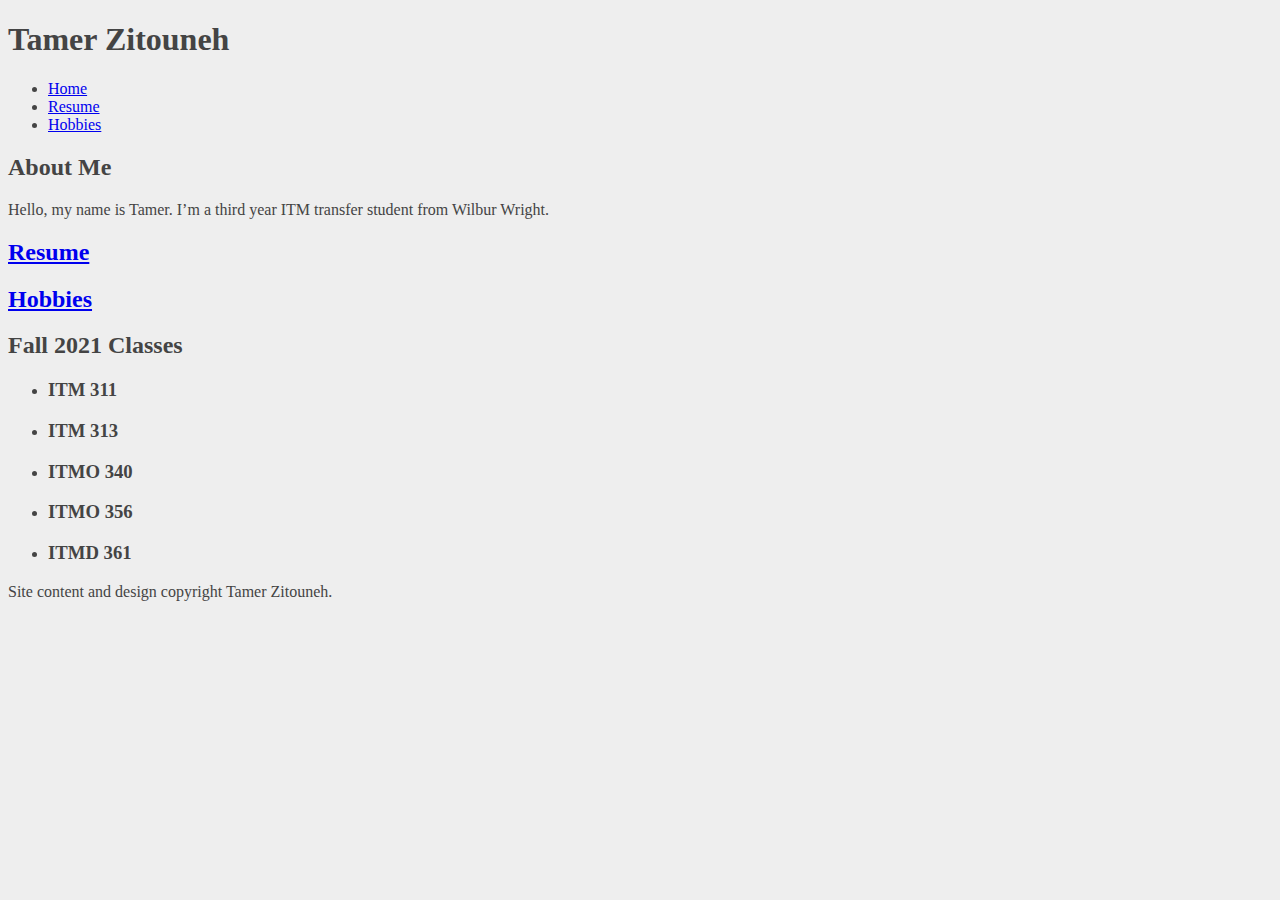
<file: index.html>
<!DOCTYPE html>
<html lang="en">
  <head>
    <meta charset="utf-8" />
    <title>Tamer Zitouneh</title>
    <link rel="stylesheet" href="assests/css/screen.css" />
  </head>
  <body>
    <header id="header">
      <h1>Tamer Zitouneh</h1>
      <nav id="navigation">
        <ul>
          <li><a href="/">Home</a></li>
          <li><a href="resume/">Resume</a></li>
          <li><a href="hobbies/">Hobbies</a></li>
        </ul>
      </nav>
    </header>
    <main id="content">
      <article>
        <h2>About Me</h2>
          <p>Hello, my name is Tamer. I’m a third year ITM transfer student from Wilbur Wright.</p>
      </article>
      <article>
        <h2><a href="/resume">Resume</a></h2>
      </article>
      <article>
        <h2><a href="hobbies">Hobbies</a></h2>
      </article>
      <article>
        <h2>Fall 2021 Classes</h2>
        <ul>
          <li>
            <h3>ITM 311</h3>
          </li>
          <li>
            <h3>ITM 313</h3>
          </li>
          <li>
            <h3>ITMO 340</h3>
          </li>
          <li>
            <h3>ITMO 356</h3>
          </li>
          <li>
            <h3>ITMD 361</h3>
          </li>
        </ul>
      </article>
    </main>
    <footer id="footer">
      <p>Site content and design copyright Tamer Zitouneh.</p>
    </footer>
  </body>
</html>
</file>
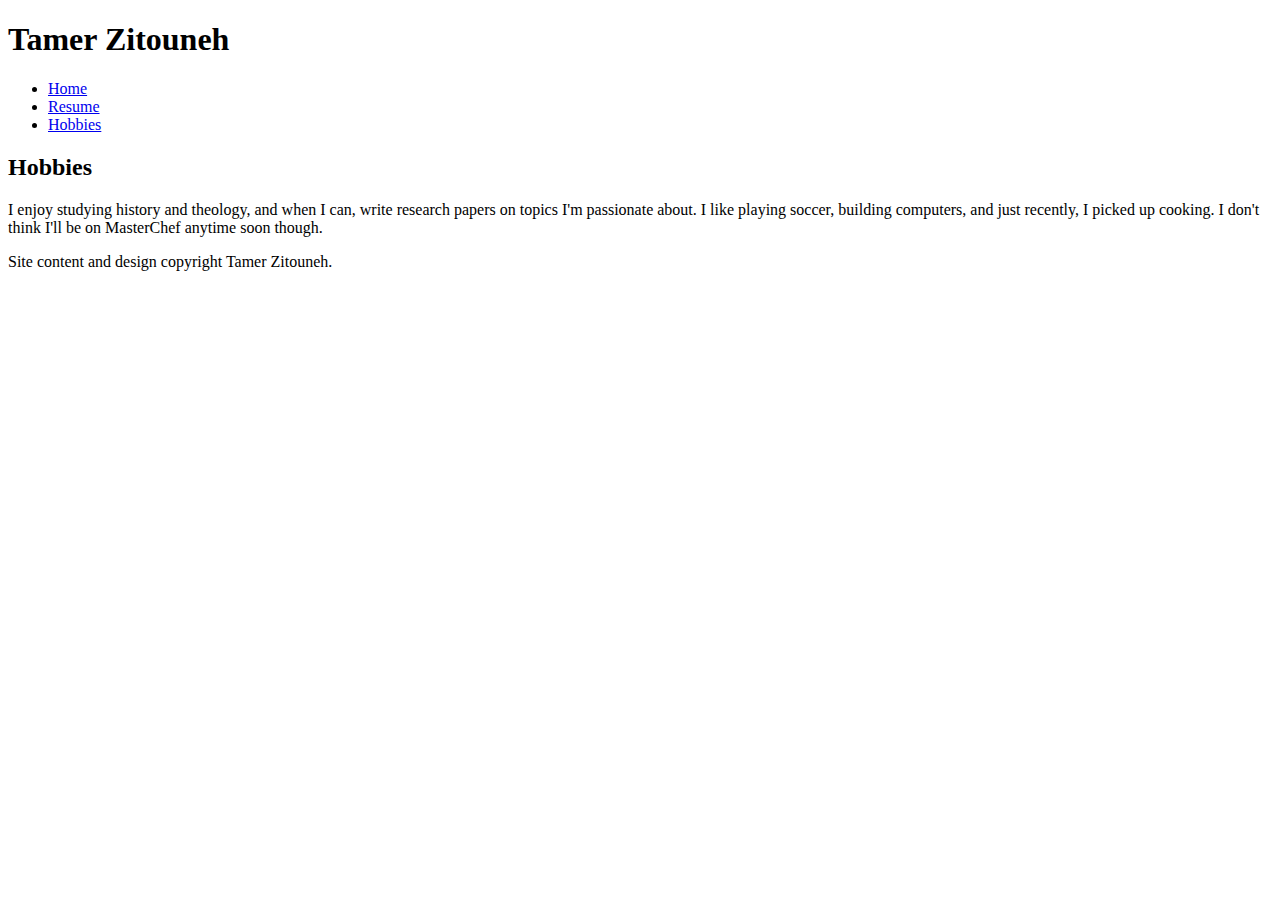
<file: hobbies/index.html>
<!DOCTYPE html>
<html lang="en">
  <head>
    <meta charset="utf-8" />
    <title>Hobbies: Tamer Zitouneh</title>
  </head>
  <body>
    <header id="header">
      <h1>Tamer Zitouneh</h1>
      <nav id="navigation">
        <ul>
          <li><a href="../">Home</a></li>
          <li><a href="../resume/">Resume</a></li>
          <li><a href="../hobbies/">Hobbies</a></li>
        </ul>
      </nav>
    </header>
    <main id="content">
      <article>
        <h2>Hobbies</h2>
          <p>I enjoy studying history and theology, and when I can, write research papers on topics
            I'm passionate about. I like playing soccer, building computers, and just recently, I
            picked up cooking. I don't think I'll be on MasterChef anytime soon though.</p>
      </article>
    </main>
    <footer id="footer">
      <p>Site content and design copyright Tamer Zitouneh.</p>
    </footer>
  </body>
</html>
</file>
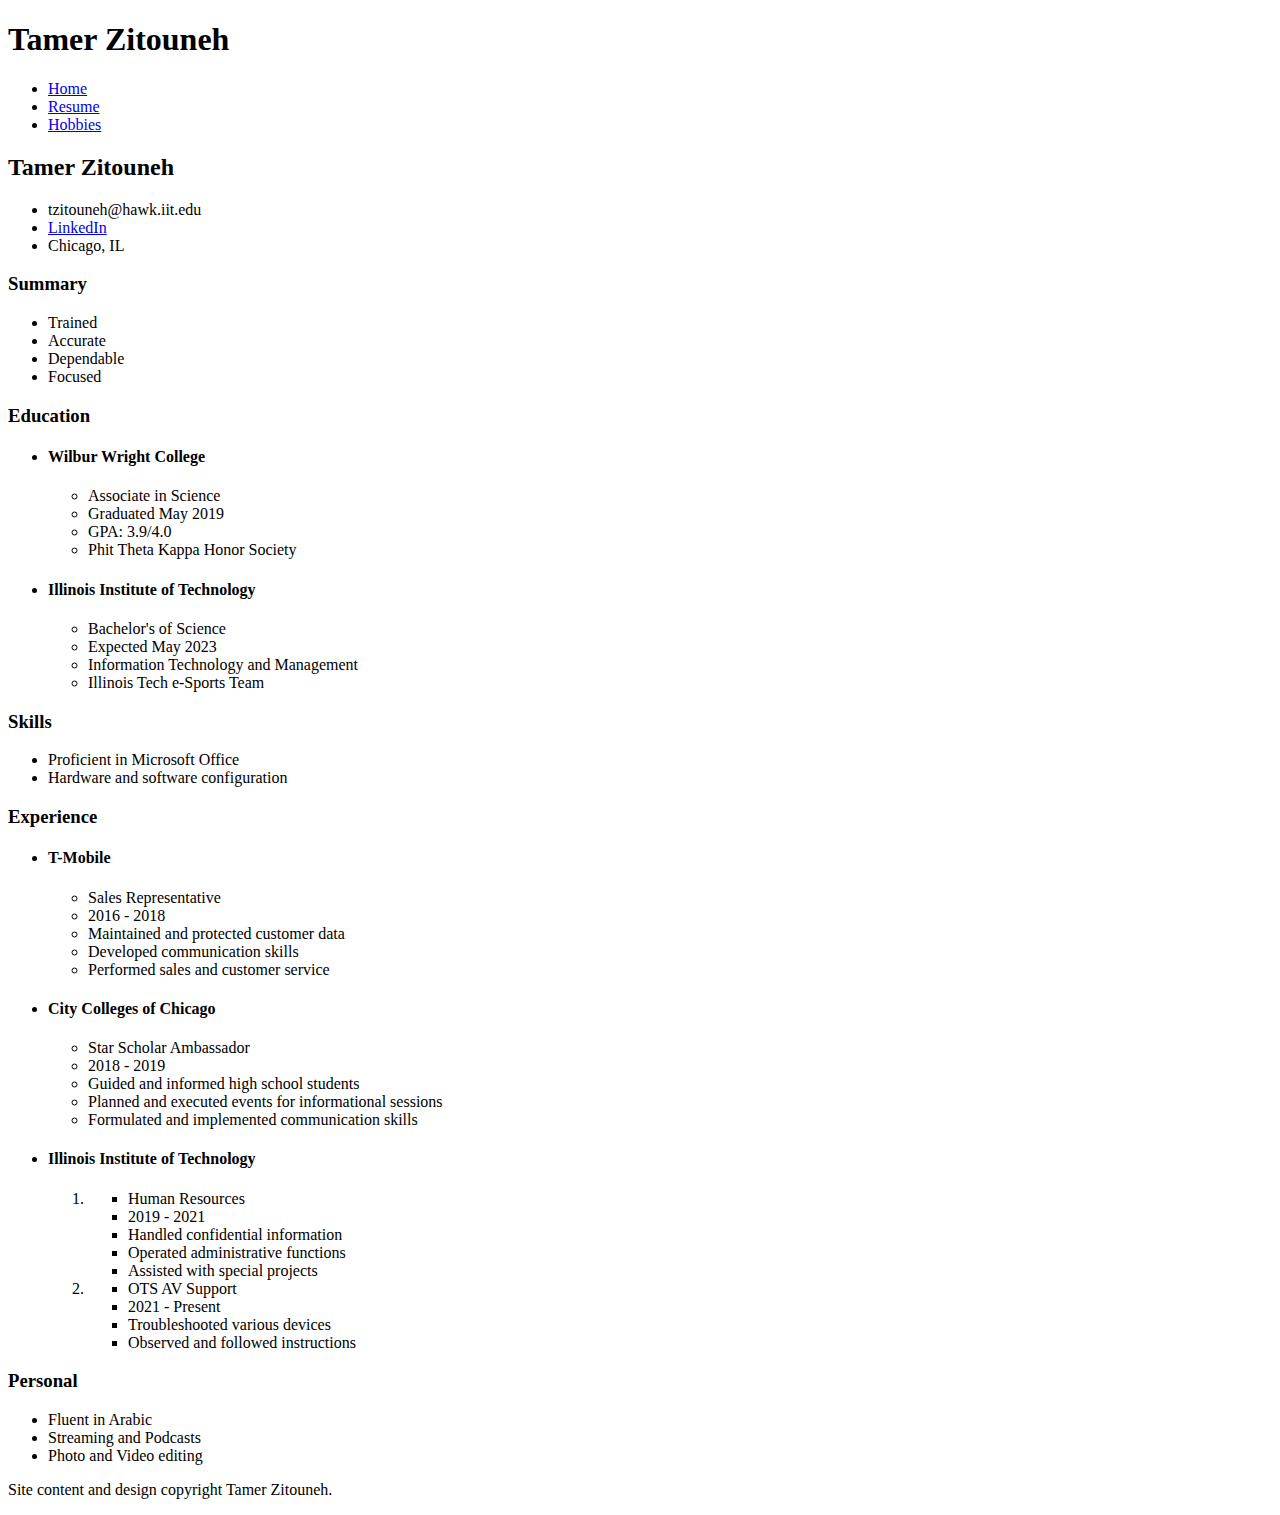
<file: resume/index.html>
<!DOCTYPE html>
<html lang="en">
  <head>
    <meta charset="utf-8" />
    <title>Resume: Tamer Zitouneh</title>
  </head>
  <body>
    <header id="header">
      <h1>Tamer Zitouneh</h1>
      <nav id="navigation">
        <ul>
          <li><a href="../">Home</a></li>
          <li><a href="../resume/">Resume</a></li>
          <li><a href="../hobbies/">Hobbies</a></li>
        </ul>
      </nav>
    </header>
    <main id="content">
      <article id="resume">
        <h2>Tamer Zitouneh</h2>
        <ul id="contact">
          <li>
              tzitouneh@hawk.iit.edu
          </li>
          <li>
            <a href="https://www.linkedin.com/in/tamerzitouneh/">
              LinkedIn
            </a>
          </li>
          <li>
            Chicago, IL
          </li>
        </ul>
        <section id="summary">
        <h3>Summary</h3>
        <ul>
          <li>Trained</li>
          <li>Accurate</li>
          <li>Dependable</li>
          <li>Focused</li>
        </ul>
        </section>
        <section id="education">
          <h3>Education</h3>
          <ul>
            <li class="college">
              <h4>Wilbur Wright College</h4>
              <ul class="college-info">
                <li>Associate in Science</li>
                <li>Graduated May 2019</li>
              </ul>
              <ul class="college-extra">
                <li>GPA: 3.9/4.0</li>
                <li>Phit Theta Kappa Honor Society</li>
              </ul>
            </li>
            <li class="college">
              <h4>Illinois Institute of Technology</h4>
              <ul class="college-info">
                <li>Bachelor's of Science</li>
                <li>Expected May 2023</li>
              </ul>
              <ul class="college-extra">
                <li>Information Technology and Management</li>
                <li>Illinois Tech e-Sports Team</li>
              </ul>
            </li>
          </ul>
        </section>
        <section id="skills">
          <h3>Skills</h3>
            <ul>
              <li>Proficient in Microsoft Office</li>
              <li>Hardware and software configuration</li>
            </ul>
        </section>
        <section id="experience">
          <h3>Experience</h3>
          <ul>
            <li class="exp">
              <h4>T-Mobile</h4>
              <ul class="exp-info">
                <li>Sales Representative</li>
                <li>2016 - 2018</li>
              </ul>
              <ul class="exp-skills">
                <li>Maintained and protected customer data</li>
                <li>Developed communication skills</li>
                <li>Performed sales and customer service</li>
              </ul>
            </li>
            <li class="exp">
              <h4>City Colleges of Chicago</h4>
              <ul class="exp-info">
                <li>Star Scholar Ambassador</li>
                <li>2018 - 2019</li>
              </ul>
              <ul class="exp-skills">
                <li>Guided and informed high school students</li>
                <li>Planned and executed events for informational sessions</li>
                <li>Formulated and implemented communication skills</li>
              </ul>
            </li>
            <li class="exp">
              <h4>Illinois Institute of Technology</h4>
              <ol>
                <li>
                  <ul class="exp-info">
                    <li>Human Resources</li>
                    <li>2019 - 2021</li>
                  </ul>
                  <ul class="exp-skills">
                    <li>Handled confidential information</li>
                    <li>Operated administrative functions</li>
                    <li>Assisted with special projects</li>
                  </ul>
                </li>
                <li>
                  <ul class="exp-info">
                    <li>OTS AV Support</li>
                    <li>2021 - Present</li>
                  </ul>
                  <ul class="exp-skills">
                    <li>Troubleshooted various devices</li>
                    <li>Observed and followed instructions</li>
                  </ul>
                </li>
              </ol>
            </li>
          </ul>
        </section>
        <section id="personal">
          <h3>Personal</h3>
          <ul>
            <li>Fluent in Arabic</li>
            <li>Streaming and Podcasts</li>
            <li>Photo and Video editing</li>
          </ul>
        </section>
      </article>
    </main>
    <footer id="footer">
      <p>Site content and design copyright Tamer Zitouneh.</p>
    </footer>
  </body>
</html>
</file>
<file: assests/css/screen.css>
html {
  color: #444;
  background: #EEE;
}
</file>
